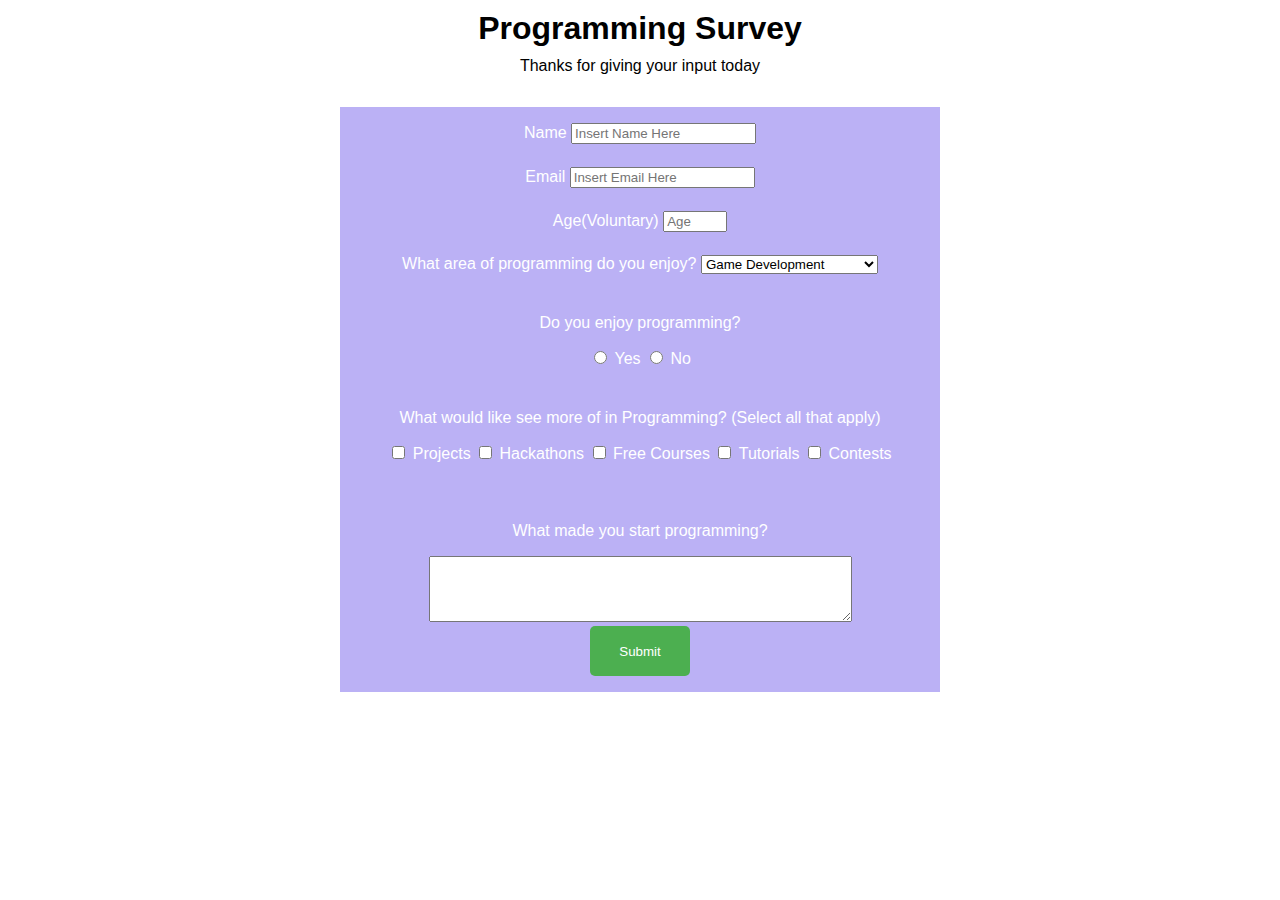
<file: WebDev/SurveyForm/index.html>
<!DOCTYPE html>
<div class="container">
    <link rel="stylesheet" href="style.css">
<header class="header">
   <!--Def Basic Outline-->
   <h1 id="title" class="text-center">Programming Survey</h1>
   <p id="description" class="text-center">Thanks for giving your input today</p>
</header>


<!--GET INFORMATION-->
<form id="survey-form">
<div class="form-group">
<label id="name-label" for="name">Name</label>


<!--Name-->
<input
   type="text"
   name="name"
   id="name"
   class="form-control"
   placeholder="Insert Name Here"
   required
   />


   <!--Email-->
<form id="survey-form">
<div class="form-group">
   <label id="email-label" for="email">Email</label>

   <input
      type="email"
      email="email"
      id="email"
      class="form-control"
      placeholder="Insert Email Here"
      required
      />

      <!--Age-->
   <form id="survey-form">
   <div class="form-group">
      <label id="number-label" for="age">Age(Voluntary)</label>
      <input
         type="number"
         age="number"
         id="number"
         min="5"
         max="100"
         class="form-control"
         placeholder="Age"
         required
         />

<!--Dropdown list-->
<br>
     <form>
      <label for="game-genre">What area of programming do you enjoy?</label>
      <select name="game-genre" id="dropdown">
      <option value="dropdown">Game Development</option>
      <option value="dropdown">Front End Development</option>
      <option value="dropdown">Back End Development</option>
      <option value="dropdown">Competitive Programming</option>
    </select>
     </form>

    <!--Radio Buttons-->
    <p id="thoughts">Do you enjoy programming?</p>
    <input type="radio" id="thoughts" name="choice" value="yes">
    <label for="thoughts">Yes</label>
    <input type="radio" id="thoughts" name="choice" value="no">
    <label for="thoughts">No</label>
    


  
   
   <p id="thoughts">What would like see more of in Programming? (Select all that apply)</p>
     
   <input type="checkbox" name="projects" value="proj" id="chk"> 
   <label for="chk">Projects</label>

   <input type="checkbox" name="hackathons" value="hackathons" id="chk"> 
   <label for="chk">Hackathons</label>

   <input type="checkbox" name="free courses" value="free courses" id="chk"> 
   <label for="chk">Free Courses</label>
  
   <input type="checkbox" name="Tutorials" value="more lessons" id="chk"> 
   <label for="chk">Tutorials</label>

   <input type="checkbox" name="contests" value="contests" id="chk"> 
   <label for="chk">Contests</label>

  
    <br><br>
     
     <p id="thoughts">What made you start programming?</p>
     <textarea id="sendmsg" placeholder="insert comments" rows="4" cols="50">

     </textarea>
     <br>
     <button type="submit" id="submit" class="submit-button">
        Submit
      </button>
</file>
<file: WebDev/SurveyForm/style.css>
html{
 
  background: white;
  background-repeat: no-repeat;
  background-size: cover;
  background-position: center;
  min-height: 100%;

}

*{
  box-sizing: border-box;
}



.text-center{
  text-align: center;
  margin: 10px;
  color: black;
  font-family: -apple-system, BlinkMacSystemFont, 'Segoe UI', Roboto, Oxygen, Ubuntu, Cantarell, 'Open Sans', 'Helvetica Neue', sans-serif;
}

#survey-form{
  text-align: center;
  background: rgba(120, 100, 235, 0.5);
  background-repeat: no-repeat;
  background-size: cover;
  background-position: center;
  min-height: 100%;
  border: black;
  font-family: -apple-system, BlinkMacSystemFont, 'Segoe UI', Roboto, Oxygen, Ubuntu, Cantarell, 'Open Sans', 'Helvetica Neue', sans-serif;
 
}

label,input{
  display: inline-block;

}

form {
  padding: 1em;
  background-color: lightblue;
  border: 1px solid black;
  margin-top: 2rem;
  max-width: 600px;
  margin-left: auto;
  margin-right: auto;
  padding: 1em;
}

label{
  margin-bottom: 25px;
  color: white;
}

#thoughts{
  text-shadow: white;
  color: white;

}

.checkbox input{
  text-shadow: white;
  color: white;
}

.submit-button{
  background-color:#4CAF50;
  color:white;
  border:none;
  border-radius: 5px;
  width:100px;
  height:50px;
}

.submit-button:hover{
  cursor:pointer;
   background-color:#90EE90;
  color:black;
 
  border-radius: 5px;
  width:100px;
  height:50px;
}
</file>
